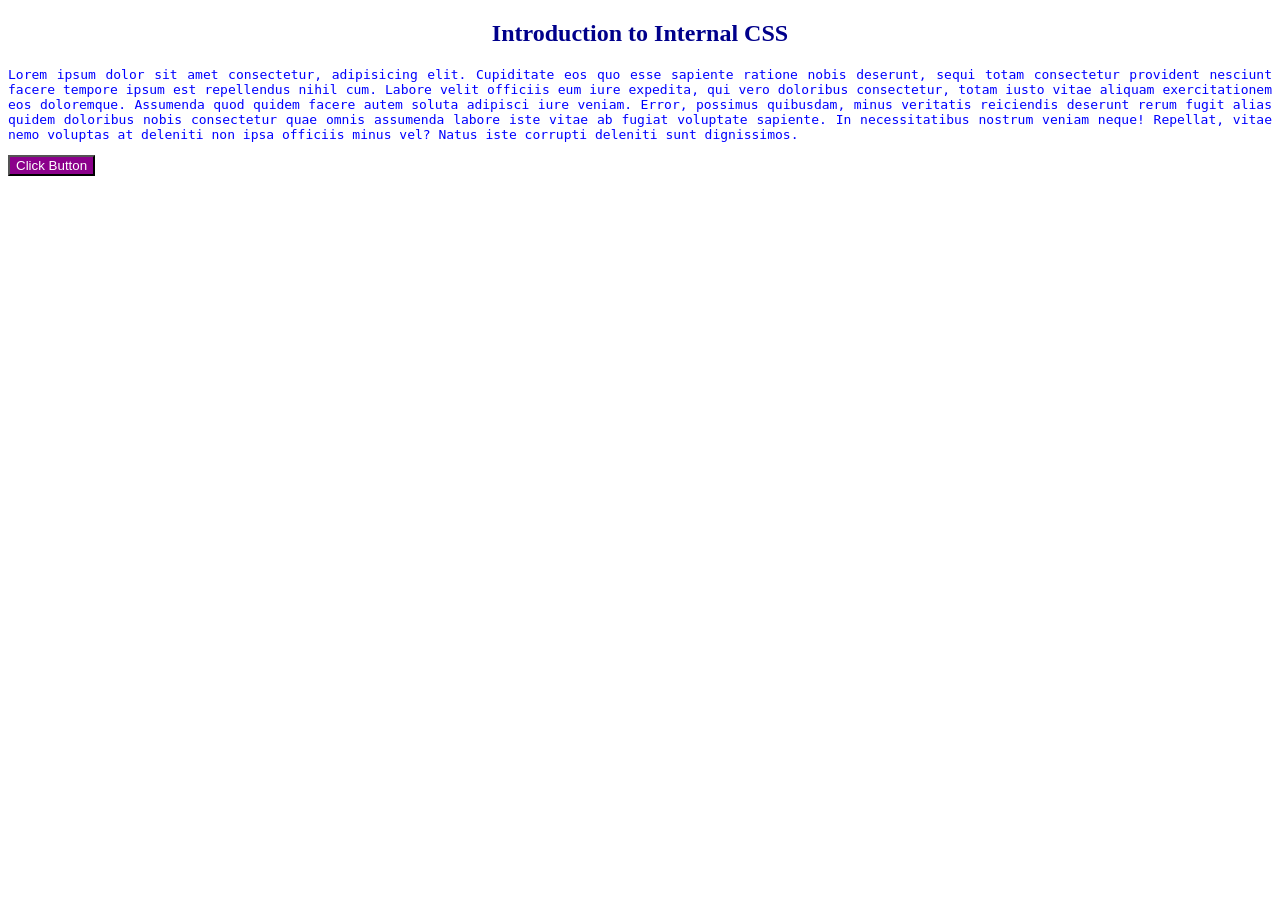
<file: day-01/index.html>
<!DOCTYPE html>
<html lang="en">
<head>
    <meta charset="UTF-8">
    <meta name="viewport" content="width=device-width, initial-scale=1.0">
    <title>CSS Practice</title>
    <style>
        h2 {
            text-align: center;
            color: #00008B;
        }
        p {
            color: blue;
            font-family: monospace;
            text-align: justify;
        }
        button {
            background-color: #8B008B;
            color: white;
        }
    </style>
</head>
<body>
    <h2>Introduction to Internal CSS</h2>
    <p>Lorem ipsum dolor sit amet consectetur, adipisicing elit. Cupiditate eos quo esse sapiente ratione nobis deserunt, sequi totam consectetur provident nesciunt facere tempore ipsum est repellendus nihil cum. Labore velit officiis eum iure expedita, qui vero doloribus consectetur, totam iusto vitae aliquam exercitationem eos doloremque. Assumenda quod quidem facere autem soluta adipisci iure veniam. Error, possimus quibusdam, minus veritatis reiciendis deserunt rerum fugit alias quidem doloribus nobis consectetur quae omnis assumenda labore iste vitae ab fugiat voluptate sapiente. In necessitatibus nostrum veniam neque! Repellat, vitae nemo voluptas at deleniti non ipsa officiis minus vel? Natus iste corrupti deleniti sunt dignissimos.</p>
    <button>Click Button</button>
    
</body>
</html>
</file>
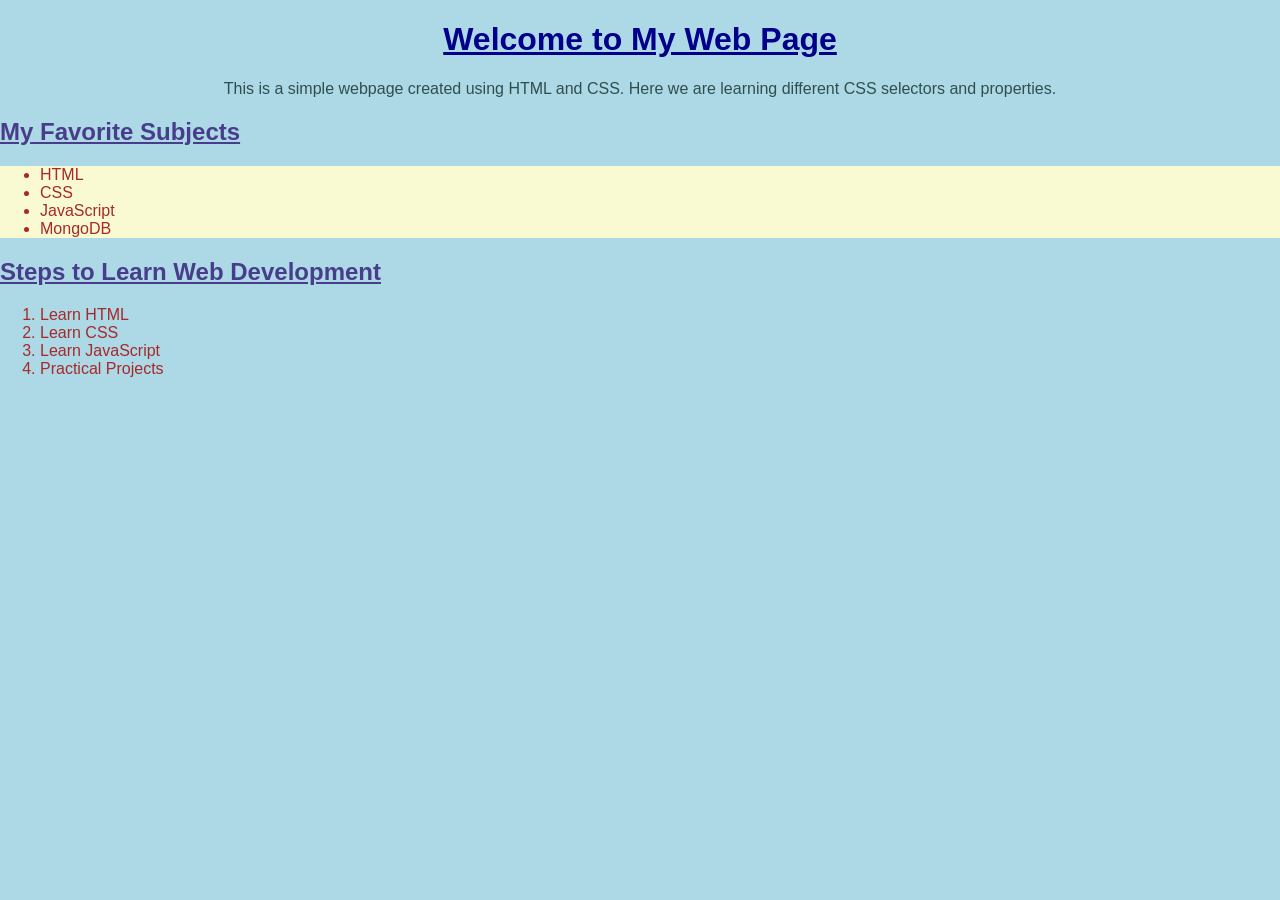
<file: day-02/index.html>
<!DOCTYPE html>
<html lang="en">
<head>
    <meta charset="UTF-8">
    <meta name="viewport" content="width=device-width, initial-scale=1.0">
    <title>Document</title>
    <link rel="stylesheet" href="index.css">
</head>
<body>
    <h1>Welcome to My Web Page</h1>
    <p>This is a simple webpage created using HTML and CSS. Here we are learning different CSS selectors and properties.</p>
    <h2 class="heading">My Favorite Subjects</h2>
    <ul>
        <li>HTML</li>
        <li>CSS</li>
        <li>JavaScript</li>
        <li>MongoDB</li>
    </ul>
    <h2 class="heading">Steps to Learn Web Development</h2>
    <ol>
        <li>Learn HTML</li>
        <li>Learn CSS</li>
        <li>Learn JavaScript</li>
        <li>Practical Projects</li>
    </ol>
    
</body>
</html>
</file>
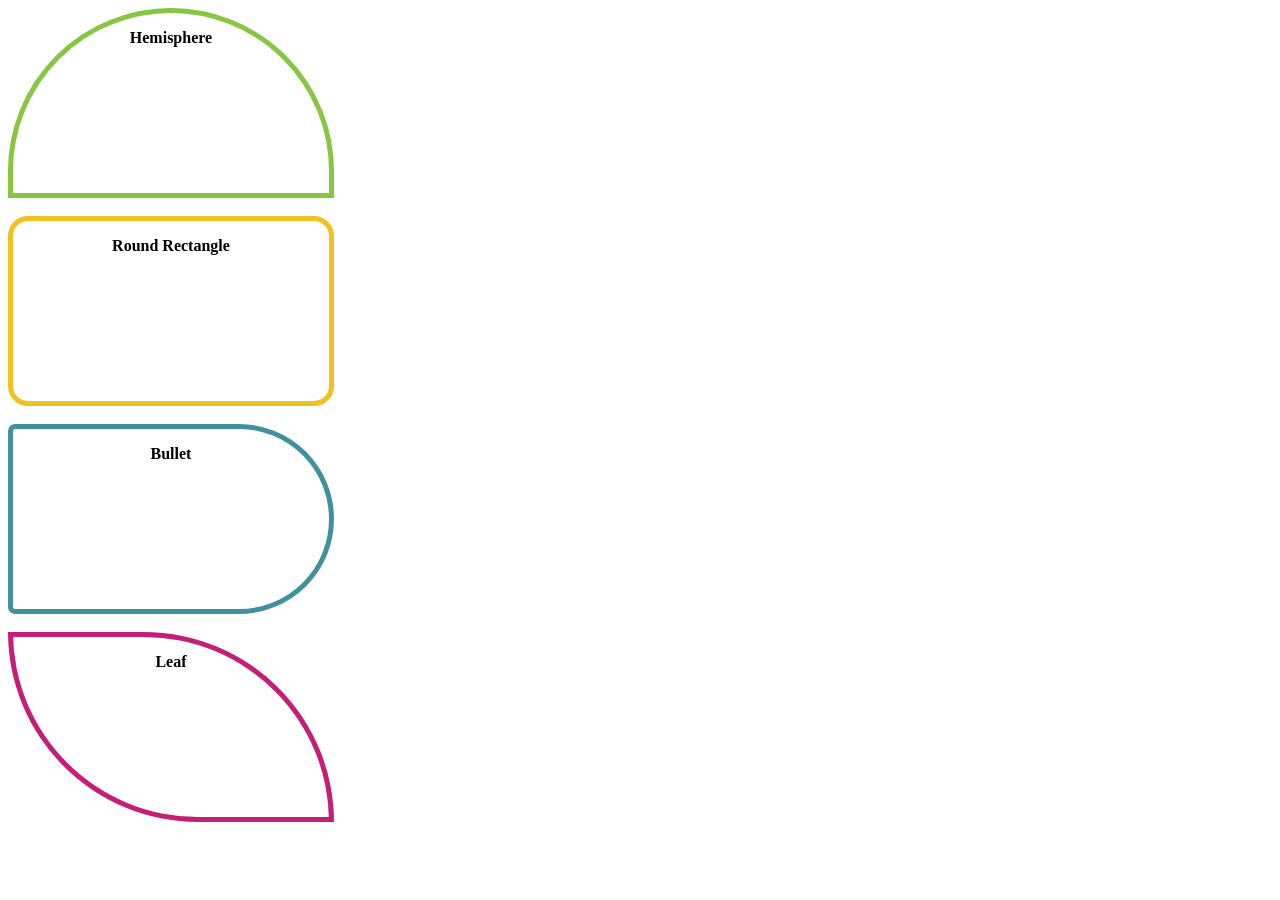
<file: day-03/index.html>
<!doctype html>
<html lang="en">
  <head>
    <meta charset="UTF-8" />
    <meta name="viewport" content="width=device-width, initial-scale=1.0" />
    <title>CSS Shapes</title>

    <link rel="stylesheet" href="index.css" />
  </head>
  <body>
    <div class="hemisphere">
      <p><b>Hemisphere</b></p>
    </div>
    <br />

    <div class="round-rectangle">
      <p><b>Round Rectangle</b></p>
    </div>
    <br />
    <div class="bullet">
      <p><b>Bullet</b></p>
    </div>
    <br />
    <div class="leaf">
      <p><b>Leaf</b></p>
    </div>
  </body>
</html>
</file>
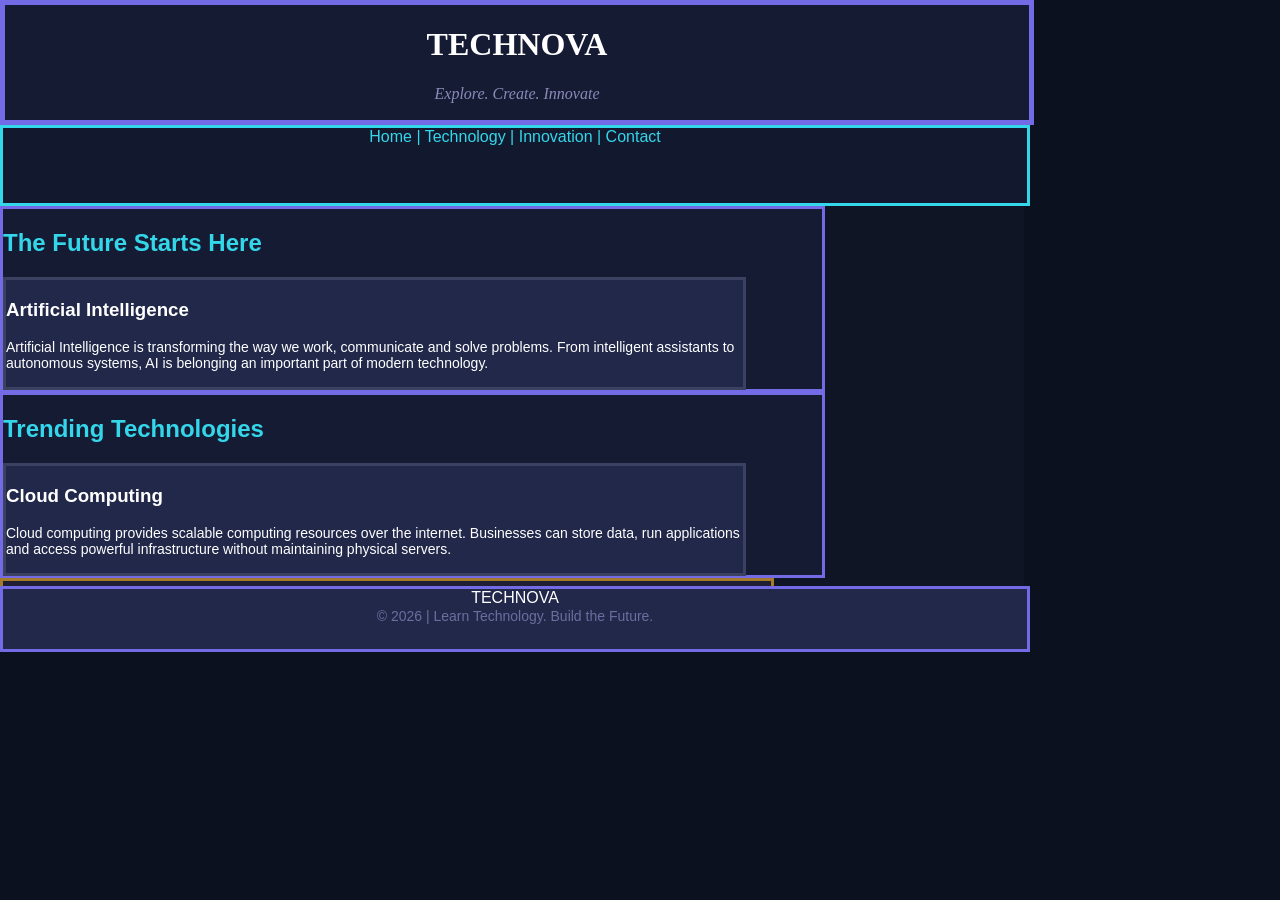
<file: day-04/index.html>
<!doctype html>
<html lang="en">
  <head>
    <meta charset="UTF-8" />
    <meta name="viewport" content="width=device-width, initial-scale=1.0" />
    <title>Practice CSS</title>
    <link rel="stylesheet" href="index.css" />
  </head>
  <body>
    <div class="one">
      <h1>TECHNOVA</h1>
      <p>Explore. Create. Innovate</p>
    </div>
    <div class="two">Home | Technology | Innovation | Contact</div>
    <div class="parent">
      <div class="three">
        <h2>The Future Starts Here</h2>
        <div class="artificial-intelligence">
          <h3>Artificial Intelligence</h3>
          <p>
            Artificial Intelligence is transforming the way we work, communicate
            and solve problems. From intelligent assistants to autonomous
            systems, AI is belonging an important part of modern technology.
          </p>
        </div>
      </div>
      <div class="four">
        <h2>Trending Technologies</h2>
        <div class="cloud-computing">
          <h3>Cloud Computing</h3>
          <p>
            Cloud computing provides scalable computing resources over the
            internet. Businesses can store data, run applications and access
            powerful infrastructure without maintaining physical servers.
          </p>
        </div>
      </div>
      <div class="five">
        <h3>Did You Know ?</h3>
        <p>
          The first website was created by Tim Berners-Lee in 1991. Today,
          billions of webpages exist across the internet.
        </p>
        <p>
          HTML provides the structure, CSS provides the presentation, and
          JavaScript provides behaviour.
        </p>
      </div>
      <div class="six">
        <p>Code. Build. Repeat.</p>
      </div>
    </div>
    <div class="seven">
        TECHNOVA <br>
        <span>&copy; 2026 | Learn Technology. Build the Future.</span>
    </div>
  </body>
</html>
</file>
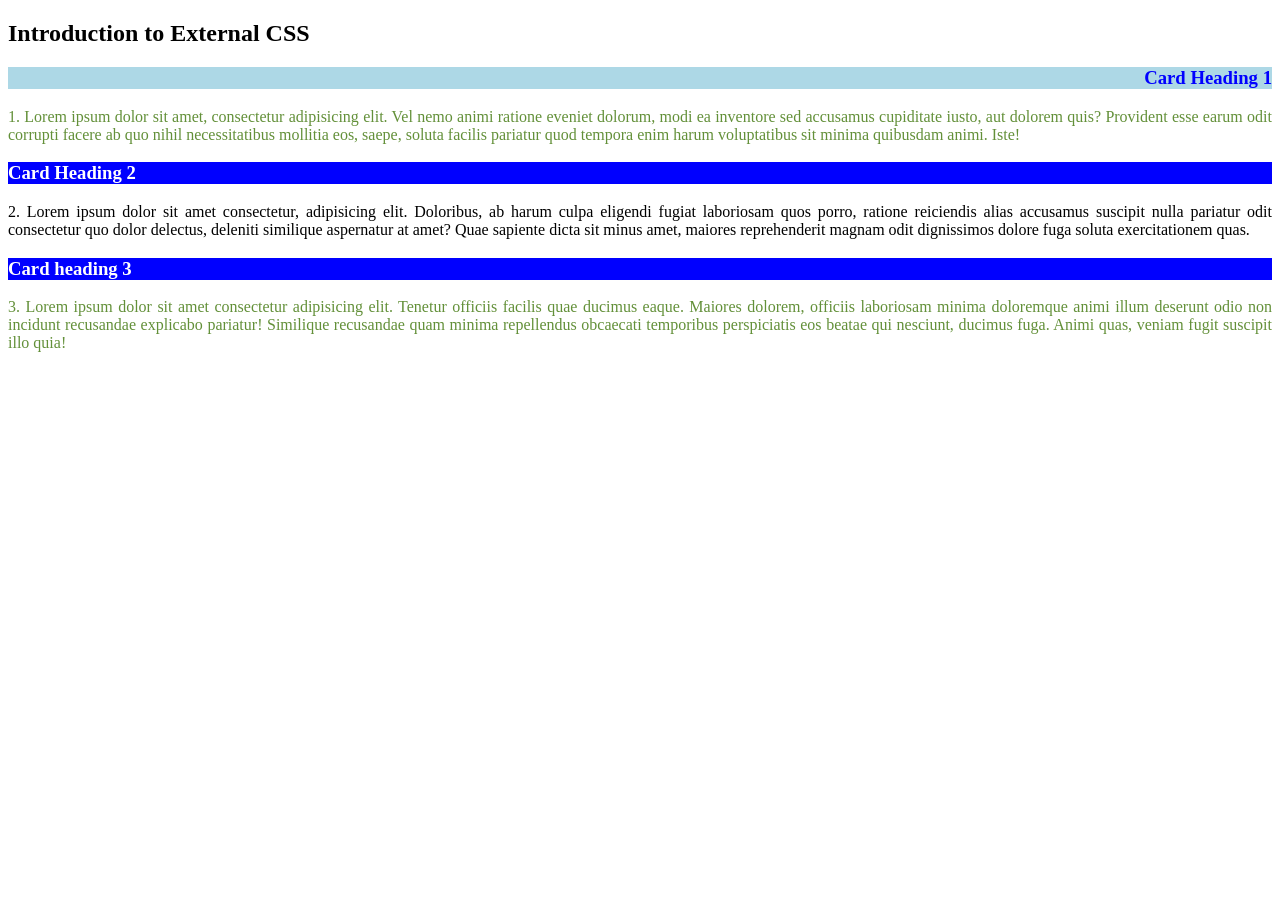
<file: day-01/1_externalCss.html>
<!DOCTYPE html>
<html lang="en">
<head>
    <meta charset="UTF-8">
    <meta name="viewport" content="width=device-width, initial-scale=1.0">
    <title>External CSS</title>
    <link rel="stylesheet" href="1_externalCss.css">
</head>
<body>
    <h2>Introduction to External CSS</h2>
    <h3 id="heading1">Card Heading 1</h3>
    <p class="para">1. Lorem ipsum dolor sit amet, consectetur adipisicing elit. Vel nemo animi ratione eveniet dolorum, modi ea inventore sed accusamus cupiditate iusto, aut dolorem quis? Provident esse earum odit corrupti facere ab quo nihil necessitatibus mollitia eos, saepe, soluta facilis pariatur quod tempora enim harum voluptatibus sit minima quibusdam animi. Iste!</p>
    <h3 class="heading">Card Heading 2</h3>
    <p>2. Lorem ipsum dolor sit amet consectetur, adipisicing elit. Doloribus, ab harum culpa eligendi fugiat laboriosam quos porro, ratione reiciendis alias accusamus suscipit nulla pariatur odit consectetur quo dolor delectus, deleniti similique aspernatur at amet? Quae sapiente dicta sit minus amet, maiores reprehenderit magnam odit dignissimos dolore fuga soluta exercitationem quas.</p>
    <h3 class="heading">Card heading 3</h3>
    <p class="para">3. Lorem ipsum dolor sit amet consectetur adipisicing elit. Tenetur officiis facilis quae ducimus eaque. Maiores dolorem, officiis laboriosam minima doloremque animi illum deserunt odio non incidunt recusandae explicabo pariatur! Similique recusandae quam minima repellendus obcaecati temporibus perspiciatis eos beatae qui nesciunt, ducimus fuga. Animi quas, veniam fugit suscipit illo quia!</p>
    
</body>
</html>
</file>
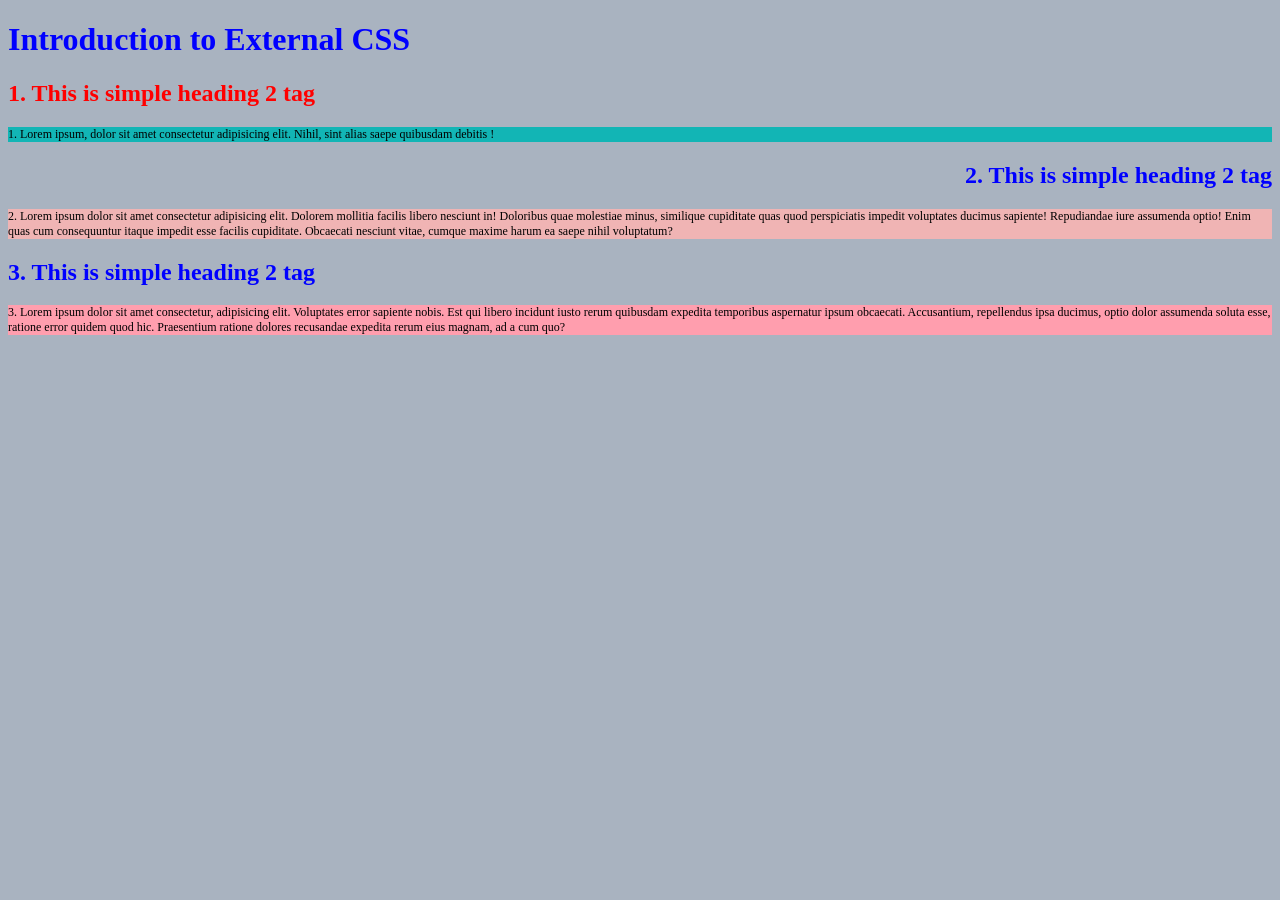
<file: day-02/1_index.html>
<!DOCTYPE html>
<html lang="en">
<head>
    <meta charset="UTF-8">
    <meta name="viewport" content="width=device-width, initial-scale=1.0">
    <title>Document</title>
    <link rel="stylesheet" href="1_index.css">
</head>
<body>
    <h1>Introduction to External CSS</h1>
    <h2 id="heading">1. This is simple heading 2 tag</h2>
    <p id="para1">1. Lorem ipsum, dolor sit amet consectetur adipisicing elit. Nihil, sint alias saepe quibusdam debitis !</p>
    <h2 class="heading2" id="heading1">2. This is simple heading 2 tag</h2>
    <p id="para2">2. Lorem ipsum dolor sit amet consectetur adipisicing elit. Dolorem mollitia facilis libero nesciunt in! Doloribus quae molestiae minus, similique cupiditate quas quod perspiciatis impedit voluptates ducimus sapiente! Repudiandae iure assumenda optio! Enim quas cum consequuntur itaque impedit esse facilis cupiditate. Obcaecati nesciunt vitae, cumque maxime harum ea saepe nihil voluptatum?</p>
    <h2 class="heading2">3. This is simple heading 2 tag</h2>
    <p id="para3">3. Lorem ipsum dolor sit amet consectetur, adipisicing elit. Voluptates error sapiente nobis. Est qui libero incidunt iusto rerum quibusdam expedita temporibus aspernatur ipsum obcaecati. Accusantium, repellendus ipsa ducimus, optio dolor assumenda soluta esse, ratione error quidem quod hic. Praesentium ratione dolores recusandae expedita rerum eius magnam, ad a cum quo?</p>
    
</body>
</html>
</file>
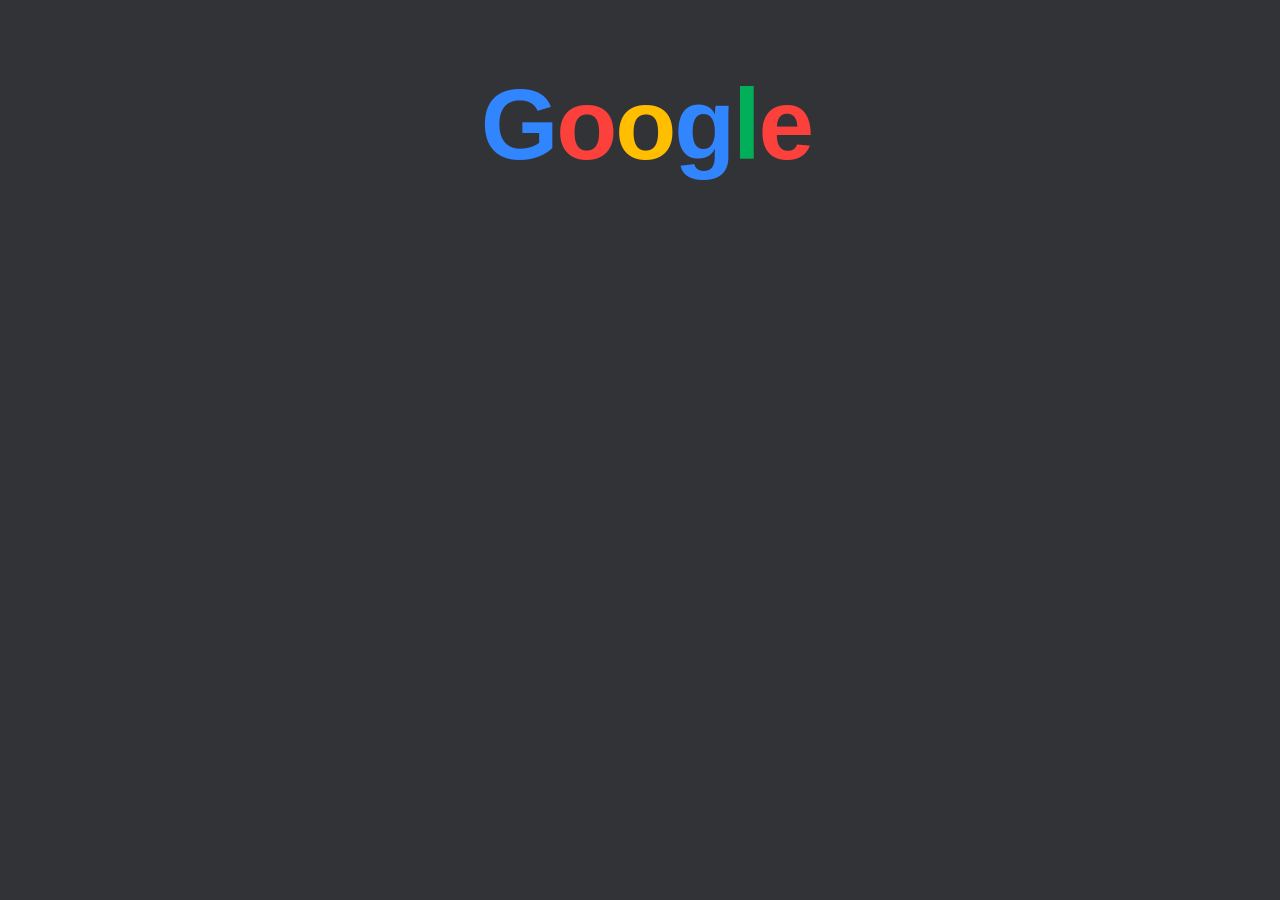
<file: day-02/2_index.html>
<!DOCTYPE html>
<html lang="en">
<head>
    <meta charset="UTF-8">
    <meta name="viewport" content="width=device-width, initial-scale=1.0">
    <title>Document</title>
    <link rel="stylesheet" href="2_index.css">
</head>
<body>
    <h1><span class="blue">G</span>
        <span class="red">o</span>
        <span id="yellow">o</span>
        <span class="blue">g</span>
        <span id="green">l</span>
        <span class="red">e</span>
    </h1>
</body>
</html>
</file>
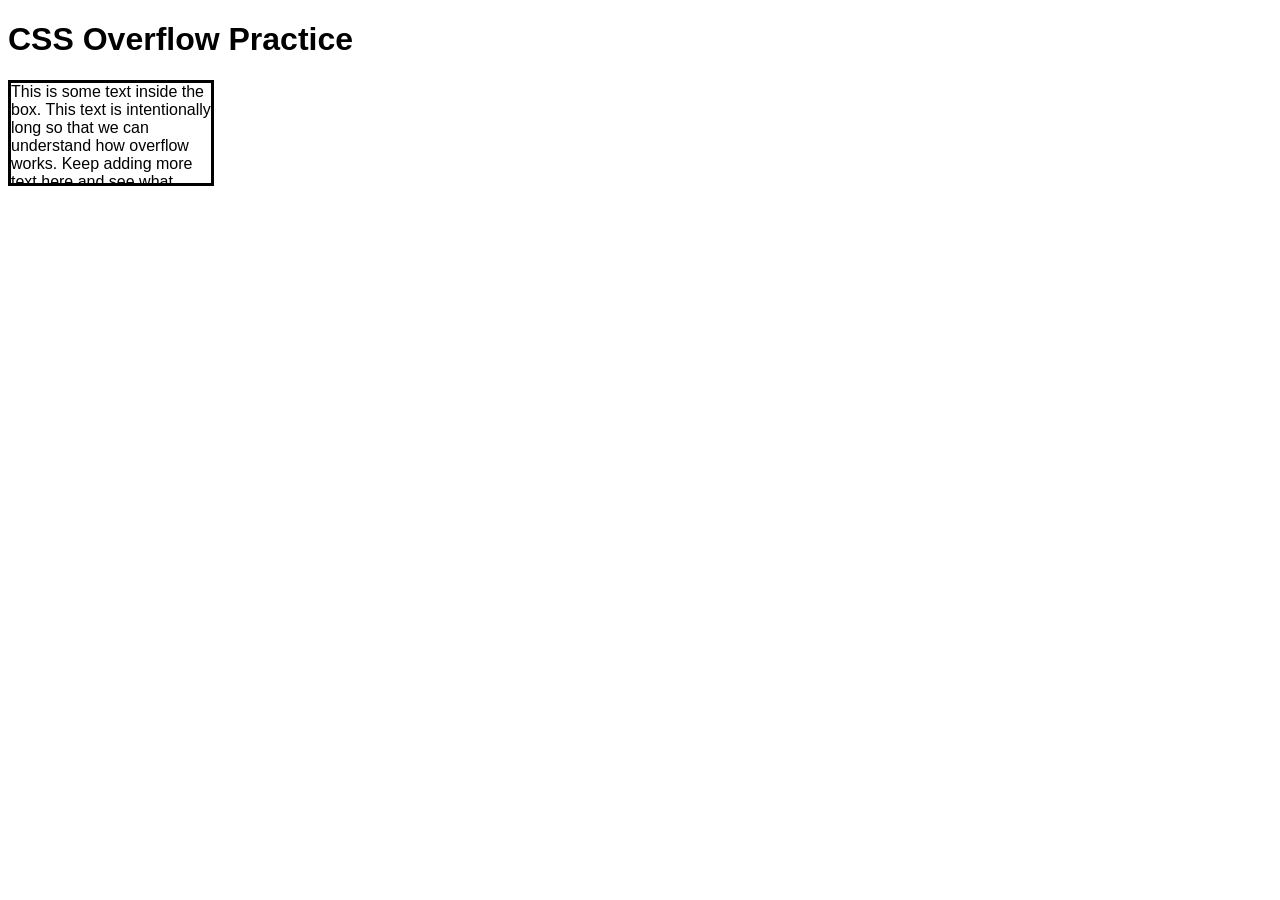
<file: day-03/index_1.html>
<!DOCTYPE html>
<html lang="en">
<head>
    <meta charset="UTF-8">
    <meta name="viewport" content="width=device-width, initial-scale=1.0">
    <title>Overflow Practice</title>
    <link rel="stylesheet" href="index_1.css">
</head>
<body>

    <h1>CSS Overflow Practice</h1>

    <div class="box">
        This is some text inside the box.
        This text is intentionally long so that
        we can understand how overflow works.
        Keep adding more text here and see
        what happens when the content becomes
        bigger than the box.
    </div>

</body>
</html>
</file>
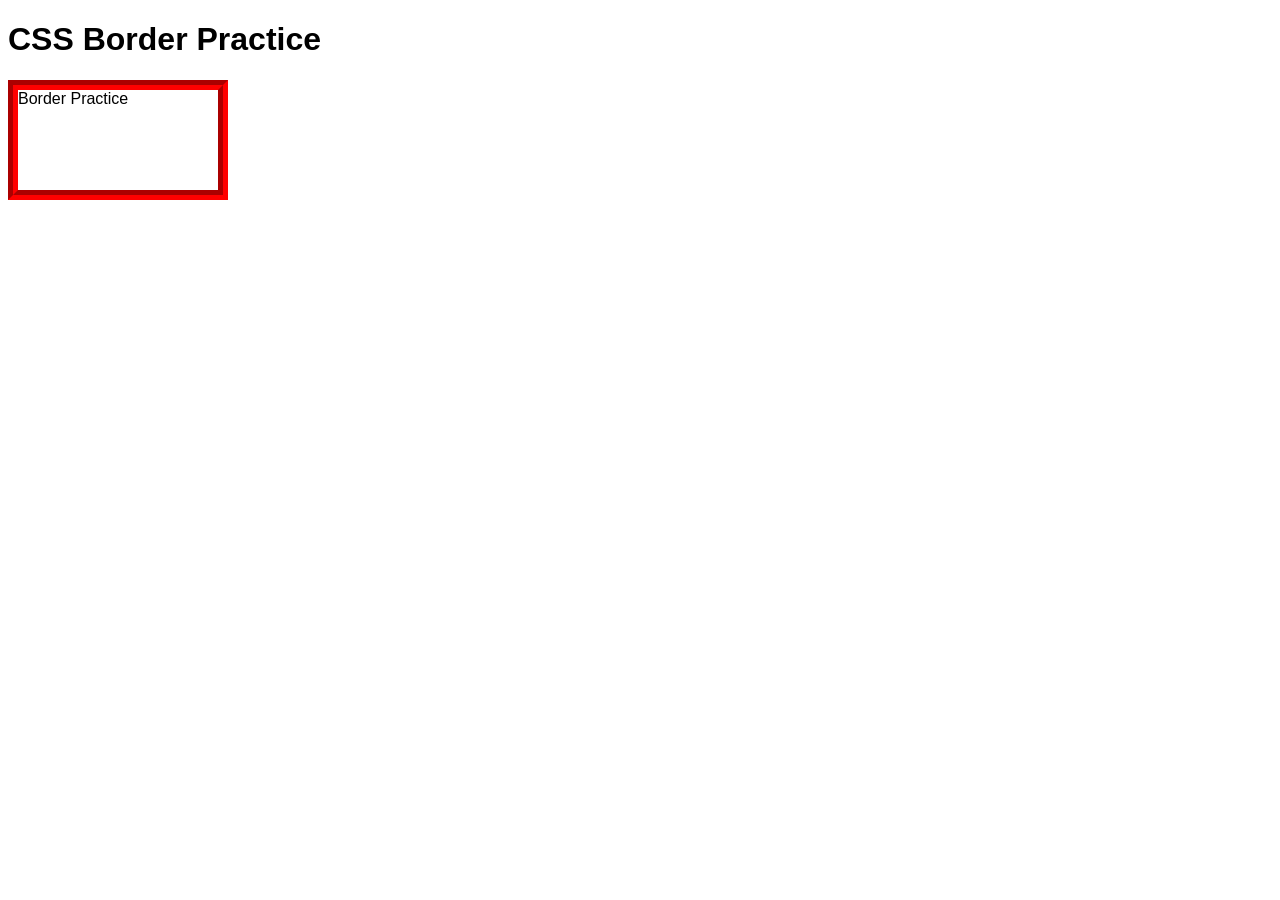
<file: day-03/index_2.html>
<!DOCTYPE html>
<html lang="en">
<head>
    <meta charset="UTF-8">
    <meta name="viewport" content="width=device-width, initial-scale=1.0">
    <title>Border Practice</title>
    <link rel="stylesheet" href="index_2.css">
</head>
<body>

    <h1>CSS Border Practice</h1>

    <div class="box">
        Border Practice
    </div>

</body>
</html>
</file>
<file: day-02/index.css>
body {
    background-color: #ADD8E6;
    font-family: Arial, sans-serif;
    margin: 0;
}

h1 {
    text-decoration: underline;
    color: #00008B;
    text-align: center;
}

p {
    text-align: center;
    color: #2F4F4F;
}

.heading {
    color: #483D8B;
    text-decoration: underline;
}

ul {
    color: #A52A2A;
    background-color: #FAFAD2;
    
}

ol {
    color: #A52A2A;
}
</file>
<file: day-03/index.css>
.hemisphere {
    text-align: center;
    width: 25%;
    height: 180px;
    border: 5px solid rgb(135, 198, 67);
    border-radius: 200px 200px 0 0;
}

.round-rectangle {
    text-align: center;
    width: 25%;
    height: 180px;
    border: 5px solid rgb(240, 193,33);
    border-radius: 20px 20px 20px 20px;
}

.bullet {
    text-align: center;
    width: 25%;
    height: 180px;
    border: 5px solid rgb(64, 145,157);
    border-radius: 15px 200px 200px 15px;
}

.leaf {
    text-align: center;
    width: 25%;
    height: 180px;
    border: 5px solid rgb(197,30,118);
    border-radius: 0px 200px 0px 200px;
}
</file>
<file: day-04/index.css>
body {
    margin: 0;
    padding: 0;
    background-color: rgb(11, 17, 30);
}
.one {
    font-family: "Times New Roman", serif;
    width: 80%;
    height: 115px;
    background-color: rgb(22, 27, 52);
    border: 5px solid rgb(115, 106, 230);

}

.one p {
    font-style: italic;
    text-align: center;
    color: rgb(137, 139, 184);
    margin-top: 15px;
}

.one h1 {
    text-align: center;
    color: white;
}

.two {
    width: 80%;
    height: 75px;
    background-color: rgb(18, 24, 45);
    border: 3px solid rgb(52, 215, 234);
    color: rgb(52, 215, 234);
    text-align: center;
    font-family: Arial, sans-serif;
}

.parent {
    width: 80%;
    background-color: rgb(15, 21, 36);
    height: 380px;
    overflow: auto;
}

.three {
    width: 80%;
    height: 180px;
    border: 3px solid rgb(115, 106, 230);
    font-family: Arial, sans-serif;
    color: rgb(52, 215, 234);
    background-color: rgb(22, 27, 52);
}

.artificial-intelligence {
    width: 90%;
    height: 107px;
    background-color: rgb(34, 40, 74);
    border: 3px solid rgb(59, 65, 97);
    color: white
}

.artificial-intelligence p {
    font-size: 14px;
}

.four {
    width: 80%;
    height: 180px;
    border: 3px solid rgb(115, 106, 230);
    font-family: Arial, sans-serif;
    color: rgb(52, 215, 234);
    background-color: rgb(22, 27, 52);
}

.cloud-computing {
    width: 90%;
    height: 107px;
    background-color: rgb(34, 40, 74);
    border: 3px solid rgb(59, 65, 97);
    color: white
}

.cloud-computing p {
    font-size: 14px;
}

.five {
    background-color: rgb(32, 30, 50);
    width: 75%;
    height: 150px;
    color: rgb(168, 141, 88);
    border: 3px solid rgb(163, 123, 43);
    font-family: Arial, sans-serif;
}

.five h3 {
    text-align: center;
    font-weight: 700;
}

.five p {
    font-size: 14px;
    text-align: center;
}

.six {
    width: 80%;
    height: 30px;
    background-color: rgb(34, 40, 74);
    color: white;
    text-align: center;
    border: 3px solid rgb(52, 215, 234);
    border-bottom: none;
    margin-top: 15px;
    margin-left: 35px;
}

.seven {
    width: 80%;
    height: 60px;
    background-color: rgb(34, 40, 74);
    border: 3px solid rgb(115, 106, 230);
    text-align: center;
}

.seven  {
    color: white;
    font-family: Arial, sans-serif;

}

.seven span {
    color: rgb(107, 110, 159);
    font-size: 14px;
}
</file>
<file: day-01/1_externalCss.css>
#heading1 {
    background-color: #ADD8E6;
    text-align: right;
    color: blue;
    font-family: "Comic Sans MS", cursive;
}

.para {
    color: #639039;
}

.heading {
    background-color: blue;
    color: white;
}

p {
    text-align: justify;
}
</file>
<file: day-02/1_index.css>
body {
    background-color: #A9B3C0;
    font-family: "Times New Roman", serif;;
    
}

h1 {
    color: #0000FF;
}

#heading {
    color: #FF0000;
}

#para1 {
    background-color: #12B5B5;
    font-size: 12px;
}

#para2 {
    background-color: #F0B4B4;
    font-size: 12px;
}

#para3 {
    background-color: #FF9EAE;
    font-size: 12px;
}

.heading2 {
    color: #0000FF;

}

#heading1 {
    text-align: right;
}
</file>
<file: day-02/2_index.css>
body {
    background-color: #323337;
}

h1 {
    font-family:  Arial, sans-serif;
    text-align: center;
    font-size: 100px;
    letter-spacing: -15px;
}

.blue {
    color: #3186FF
}

.red {
    color: #FC413D
}

#yellow {
    color: #FFBE00
}

#green {
    color: #00AF57
}
</file>
<file: day-03/index_1.css>
body {
    font-family: Arial, sans-serif;
}

.box {
    width: 200px;
    height: 100px;
    /* background-color: aqua; */

    border: 3px solid black;

    overflow: auto;
}
</file>
<file: day-03/index_2.css>
body {
    font-family: Arial, sans-serif;
}

.box {
    width: 200px;
    height: 100px;

    border-width: 10px;
    border-style: groove;
    border-color: red;

}
</file>
